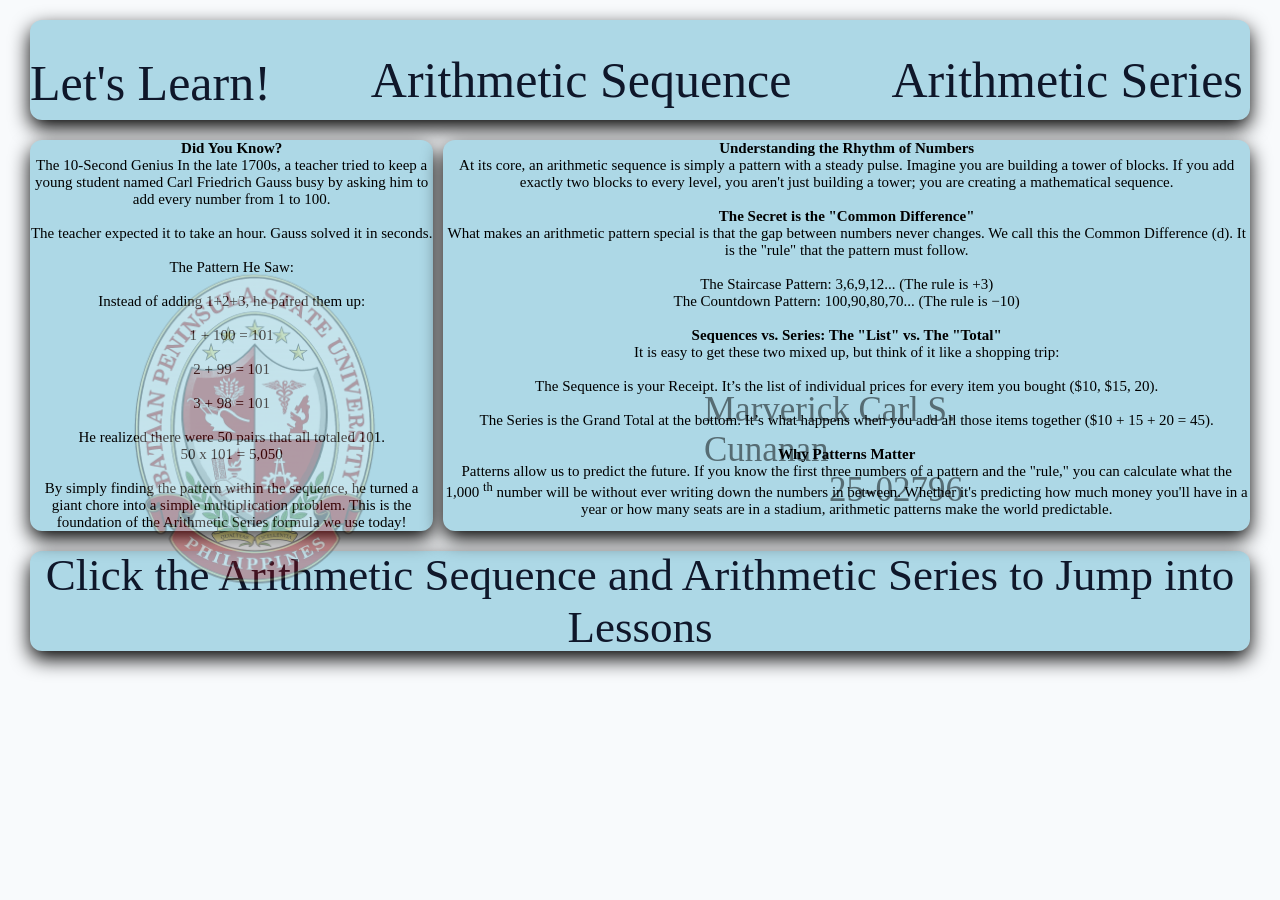
<file: index.html>
<!DOCTYPE html>
<html>
    <head>
        <title>Home Page</title>
        <link rel="stylesheet" href="style.css">
    </head>
    <body>

        <header>
            <p id="statement">Let's Learn!</p>
            <a id="arithmeticsequence" href="arithmetic sequence.html"> Arithmetic Sequence</a>
            <a id="arithmeticseries" href="arithmetic series.html">Arithmetic Series</a>
        </header>

        <div id="maincontainer">
            <p id="sidebar"><strong>Did You Know?</strong><br>
                The 10-Second Genius In the late 1700s, a teacher tried to keep a young student named Carl Friedrich Gauss busy by asking him to add every number from 1 to 100.<br><br> The teacher expected it to take an hour. Gauss solved it in seconds.<br><br> The Pattern He Saw:<br><br> Instead of adding 1+2+3, he paired them up:<br><br> 1 + 100 = 101<br><br> 2 + 99 = 101<br><br> 3 + 98 = 101<br><br> He realized there were 50 pairs that all totaled 101.<br> 50 x 101 = 5,050<br><br> By simply finding the pattern within the sequence, he turned a giant chore into a simple multiplication problem. This is the foundation of the Arithmetic Series formula we use today!</p> 
            <p id="contentbox"> <b>Understanding the Rhythm of Numbers</b><br>
At its core, an arithmetic sequence is simply a pattern with a steady pulse. Imagine you are building a tower of blocks. If you add exactly two blocks to every level, you aren't just building a tower; you are creating a mathematical sequence.<br><br>

<b>The Secret is the "Common Difference"</b><br>
What makes an arithmetic pattern special is that the gap between numbers never changes. We call this the Common Difference (d). It is the "rule" that the pattern must follow.<br><br>

The Staircase Pattern: 3,6,9,12... (The rule is +3)<br>

The Countdown Pattern: 100,90,80,70... (The rule is −10)<br><br>

<b>Sequences vs. Series: The "List" vs. The "Total"</b><br>
It is easy to get these two mixed up, but think of it like a shopping trip:<br><br>

The Sequence is your Receipt. It’s the list of individual prices for every item you bought ($10, $15, 20).<br><br>

The Series is the Grand Total at the bottom. It’s what happens when you add all those items together ($10 + 15 + 20 = 45).<br><br>

<b>Why Patterns Matter</b><br>
Patterns allow us to predict the future. If you know the first three numbers of a pattern and the "rule," you can calculate what the 1,000 
<sup>th</sup> number will be without ever writing down the numbers in between. Whether it's predicting how much money you'll have in a year or how many seats are in a stadium, arithmetic patterns make the world predictable.</p>
        </div>

        <footer id="footer">
            <p id="footer2">Click the Arithmetic Sequence and Arithmetic Series to Jump into Lessons</p>
        </footer>

        <div id="name">Marverick Carl S. Cunanan<br>
        <div id="number">25-02796</div>
       </div>

       <div id="logo"><img src="logo.png" width="33%" height="33%" alt="image"/>
       </div>

       
    </body>
</html>
</file>
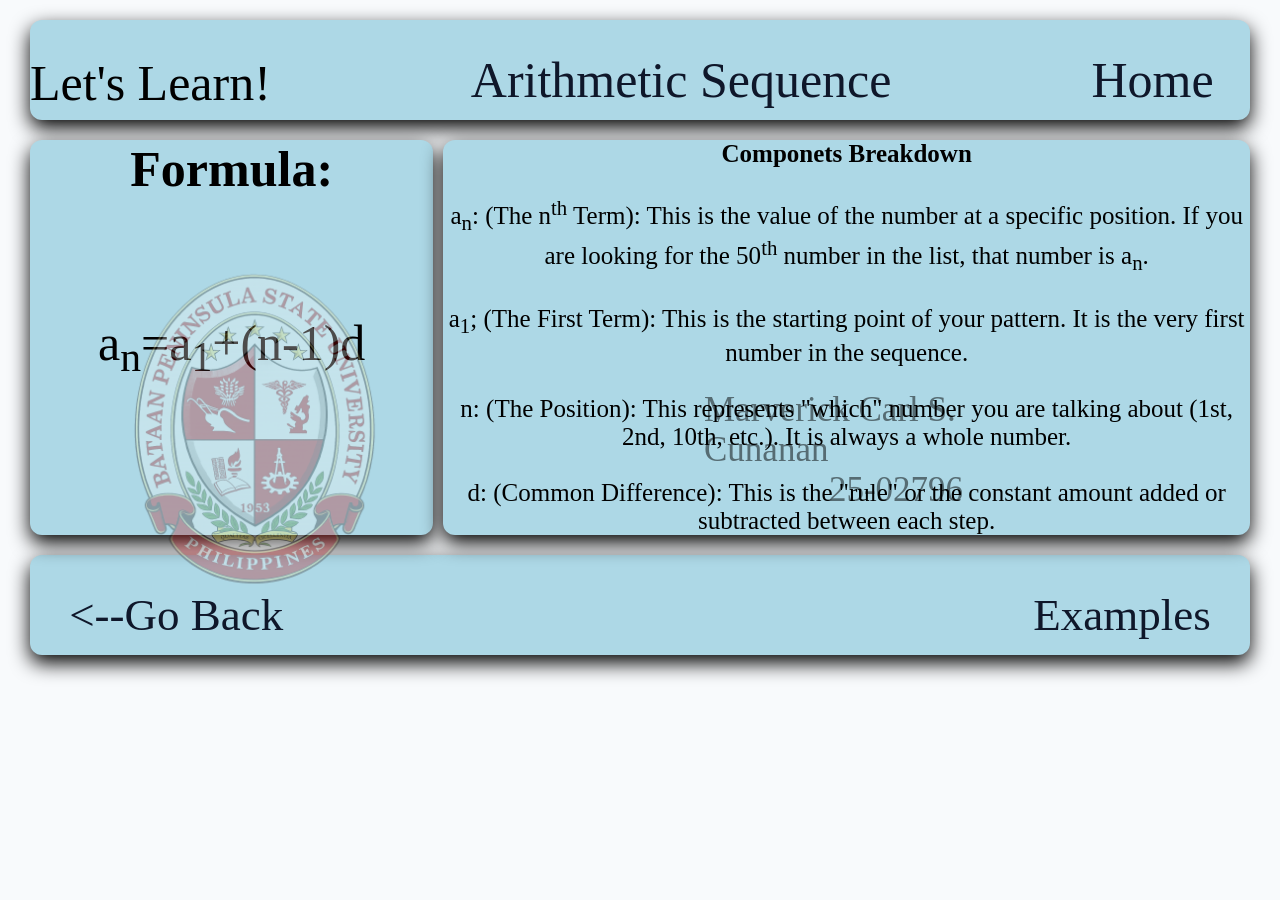
<file: arithmetic sequence.html>
<!DOCTYPE html>
<html>
    <head>
        <title>Arithmetic Sequence</title>
        <link rel="stylesheet" href="arithmetic sequence.css">
    </head>
    <body>

        <header>
            <p id="statement">Let's Learn!</p>
            <a id="arithmeticsequence" href="arithmetic sequence.html"> Arithmetic Sequence</a>
            <a id="home" href="index.html">Home</a>
        </header>
        
        <div id="maincontainer">
            <p id="sidebar"><b>Formula:</b><br><br><br>a<sub>n</sub>=a<sub>1</sub>+(n-1)d</p> 
            <p id="contentbox"><b>Componets Breakdown</b><br><br>
                a<sub>n</sub>: (The  n<sup>th</sup>  Term): This is the value of the number at a specific position. If you are looking for the 50<sup>th</sup> number in the list, that number is a<sub>n</sub>.<br><br>

                a<sub>1</sub>; (The First Term): This is the starting point of your pattern. It is the very first number in the sequence.<br><br>
                
                n: (The Position): This represents "which" number you are talking about (1st, 2nd, 10th, etc.). It is always a whole number.<br><br>
                
                d: (Common Difference): This is the "rule" or the constant amount added or subtracted between each step.</p>
        </div>

        <footer id="footer">
            <a id="goback" href="index.html"><--Go Back</a>
            <a id="example1" href="example1.html">Examples</a>
        </footer>

        <div id="name">Marverick Carl S. Cunanan<br>
        <div id="number">25-02796</div>
       </div>

       <div id="logo"><img src="logo.png" width="33%" height="33%" alt="image"/>
       </div>

       
    </body>
</html>
</file>
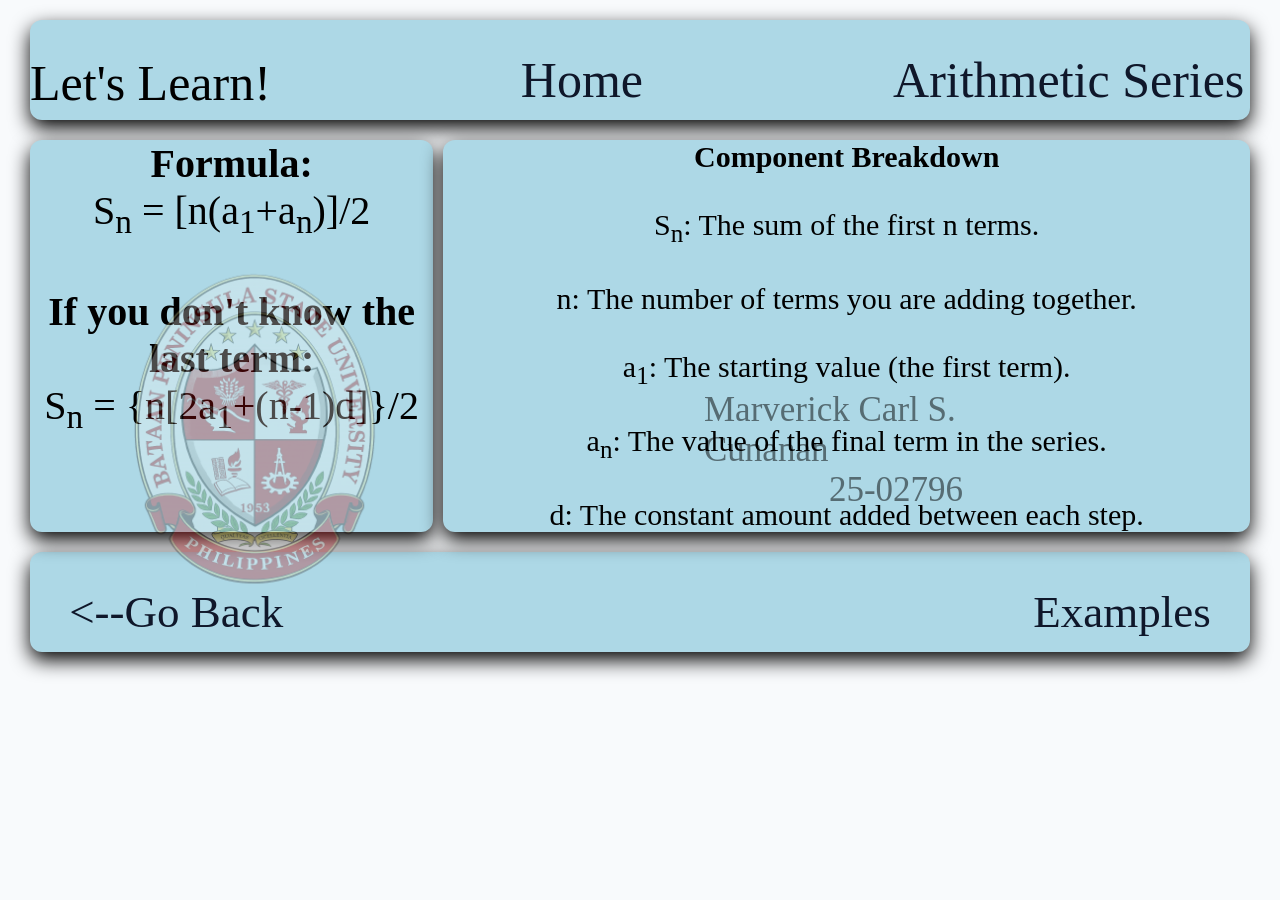
<file: arithmetic series.html>
<!DOCTYPE html>
<html>
    <head>
        <title>Arithmetic Series</title>
        <link rel="stylesheet" href="arithmetic series.css">
    </head>
    <body>

        <header>
            <p id="statement">Let's Learn!</p>
            <a id="arithmeticsequence" href="index.html"> Home</a>
            <a id="arithmeticseries" href="arithmetic series.html">Arithmetic Series</a>
        </header>
        
        <div id="maincontainer">
            <p id="sidebar">
                <b>Formula:</b><br>

                S<sub>n</sub> = [n(a<sub>1</sub>+a<sub>n</sub>)]/2<br><br>

                <b>If you don't know the last term:</b><br>
                S<sub>n</sub> = {n[2a<sub>1</sub>+(n-1)d]}/2
            </p> 
            <p id="contentbox"> <b>Component Breakdown</b><br><br>

                S<sub>n</sub>: The sum of the first n terms.<br><br>
                n: The number of terms you are adding together.<br><br>
                a<sub>1</sub>: The starting value (the first term).<br><br>
                a<sub>n</sub>: The value of the final term in the series.<br><br>
                d: The constant amount added between each step.</p>
        </div>

        <footer id="footer">
            <a id="goback" href="index.html"><--Go Back</a>
            <a id="example1" href="example2.html">Examples</a>
        </footer>

        <div id="name">Marverick Carl S. Cunanan<br>
        <div id="number">25-02796</div>
       </div>

       <div id="logo"><img src="logo.png" width="33%" height="33%" alt="image"/>
       </div>

       
    </body>
</html>
</file>
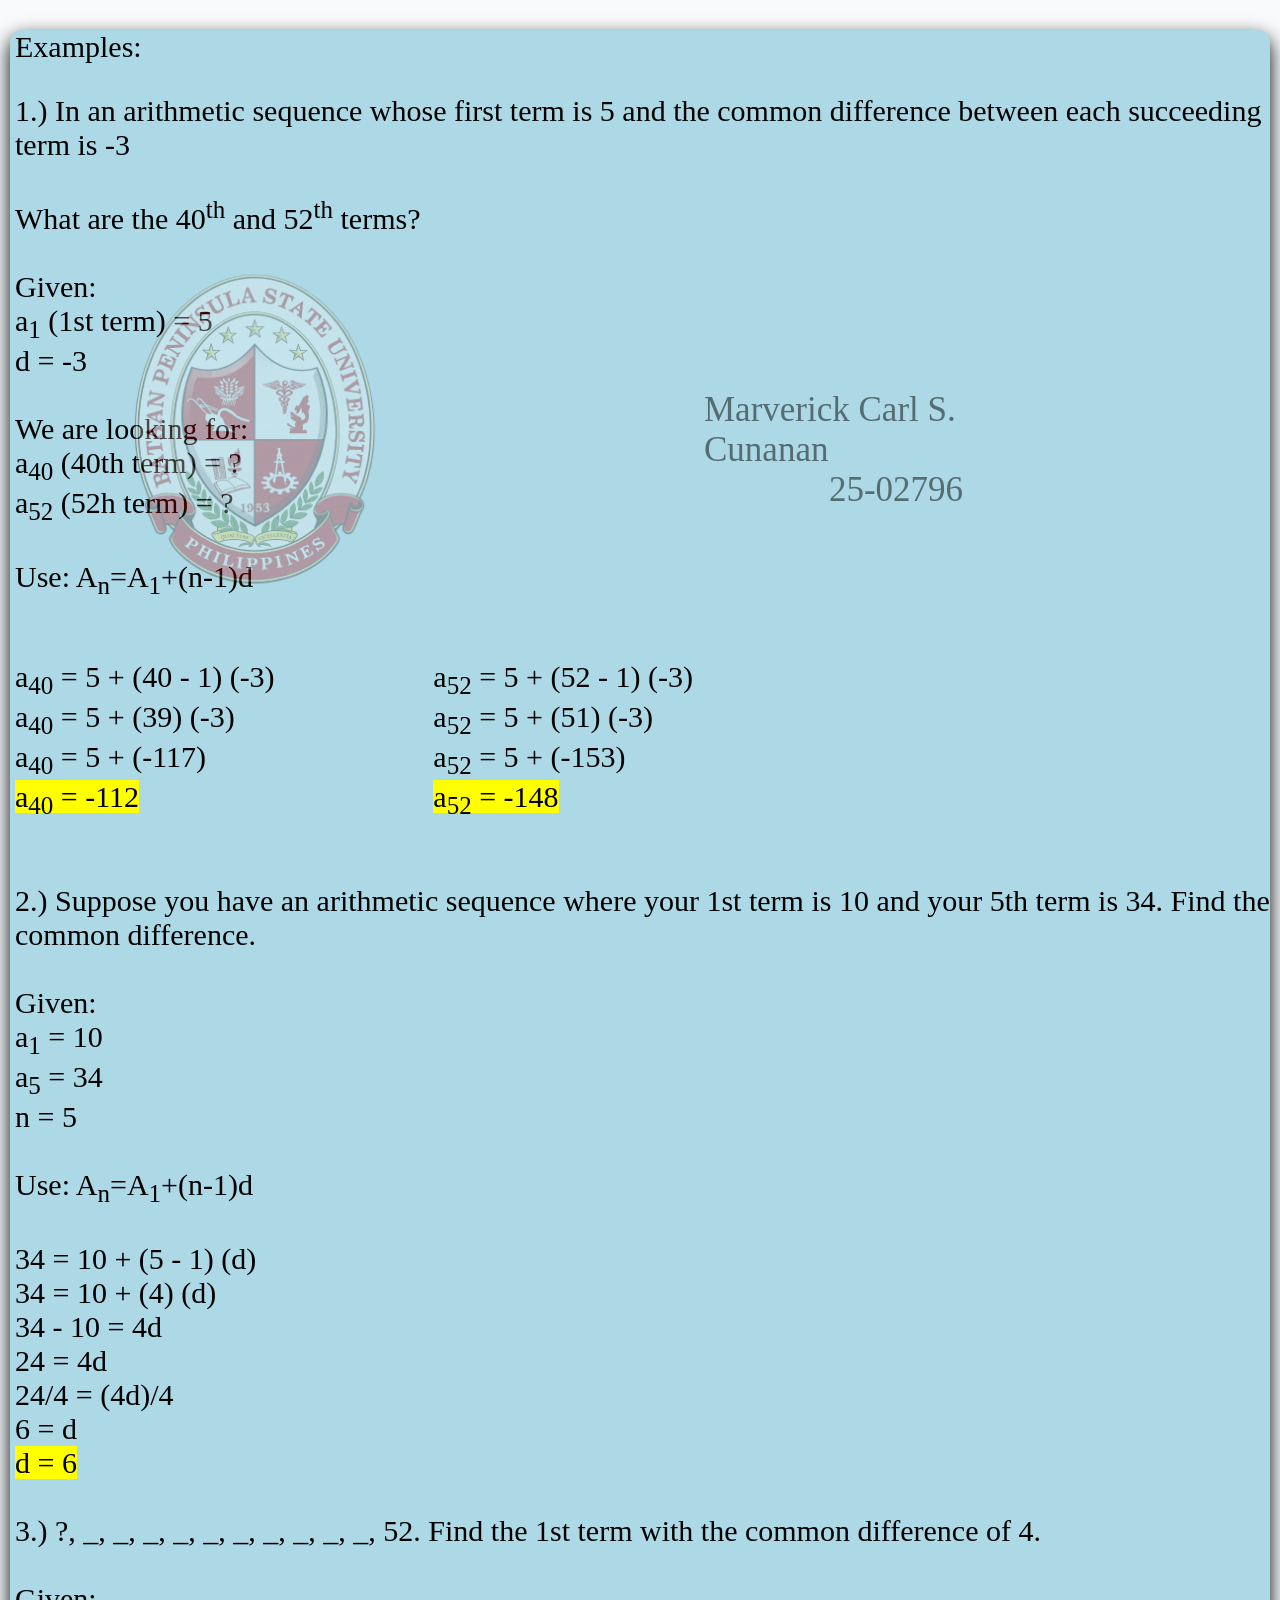
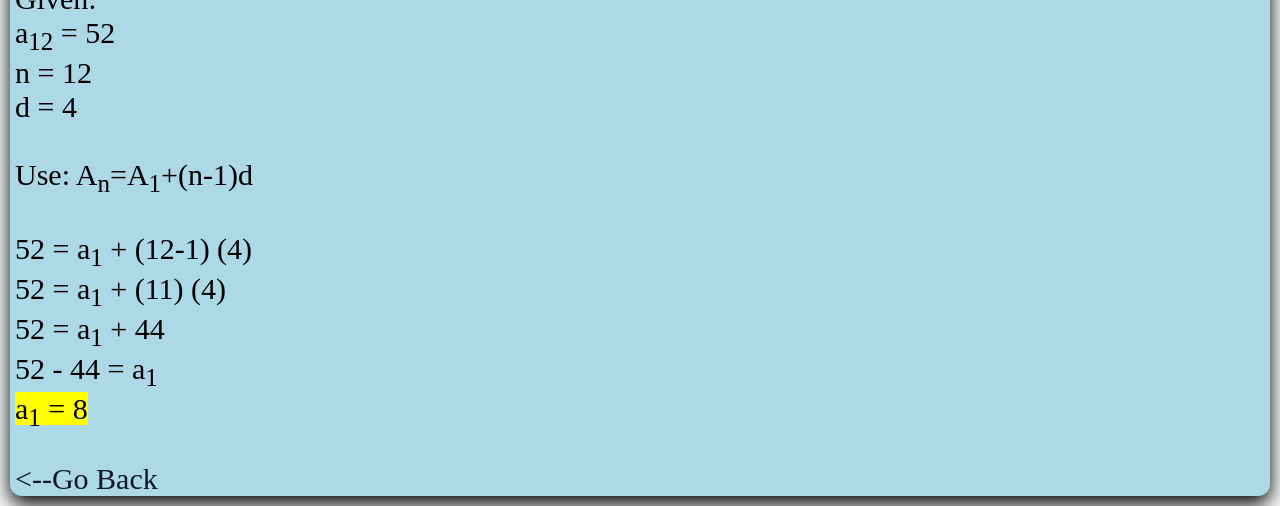
<file: example1.html>
<!DOCTYPE html>
<html>
    <head>
        <title>Arithmetic Sequence Examples</title>
        <link rel="stylesheet" href="example1.css">
    </head>
    <body>
        <header>
        <p id="examples">Examples:</p>
        <p>1.) In an arithmetic sequence whose first term is 5 and the common difference between each succeeding term is -3<br><br>

            What are the 40<sup>th</sup> and 52<sup>th</sup> terms?<br><br>

            Given:<br>
            a<sub>1</sub> (1st term) = 5<br>
            d = -3<br><br>
            
            We are looking for:<br>
            a<sub>40</sub> (40th term) = ?<br>
            a<sub>52</sub> (52h term) = ?<br><br>

            Use: A<sub>n</sub>=A<sub>1</sub>+(n-1)d<br>
            <div id="no1">
            <p id="a40">a<sub>40</sub> = 5 + (40 - 1) (-3)<br>
            a<sub>40</sub> = 5 + (39) (-3)<br>
            a<sub>40</sub> = 5 + (-117)<br>
            <mark>a<sub>40</sub> = -112</mark><br><br></p>
            <p id="a52">
                a<sub>52</sub> = 5 + (52 - 1) (-3)<br>
            a<sub>52</sub> = 5 + (51) (-3)<br>
            a<sub>52</sub> = 5 + (-153)<br>
            <mark>a<sub>52</sub> = -148</mark><br><br>
            </p>
        </div>
        2.) Suppose you have an arithmetic sequence where your 1st term is 10 and your 5th term is 34. Find the common difference.<br><br>

        Given:<br>
        a<sub>1</sub> = 10<br>
        a<sub>5</sub> = 34<br>
        n = 5<br><br>

        Use: A<sub>n</sub>=A<sub>1</sub>+(n-1)d<br><br>

        34 = 10 + (5 - 1) (d)<br>
        34 = 10 + (4) (d)<br>
        34 - 10 = 4d<br>
        24 = 4d<br>
        24/4 = (4d)/4<br>
        6 = d<br>
        <mark>d = 6</mark><br><br>

        3.) ?, _, _, _, _, _, _, _, _, _, _, 52. Find the 1st term with the common difference of 4.<br><br>

        Given:<br>
        a<sub>12</sub> = 52<br>
        n = 12<br>
        d = 4<br><br>

        Use: A<sub>n</sub>=A<sub>1</sub>+(n-1)d<br><br>

        52 = a<sub>1</sub> + (12-1) (4)<br>
        52 = a<sub>1</sub> + (11) (4) <br>
        52 = a<sub>1</sub> + 44<br>
        52 - 44 = a<sub>1</sub><br>
        <mark>a<sub>1</sub> = 8</mark>
        </p>
        <a id="goback" href="arithmetic sequence.html"><--Go Back</a>
        </header>
        <div id="name">Marverick Carl S. Cunanan<br>
        <div id="number">25-02796</div>
       </div>

       <div id="logo"><img src="logo.png" width="33%" height="33%" alt="image"/>
       </div>
    </body>
</html>
</file>
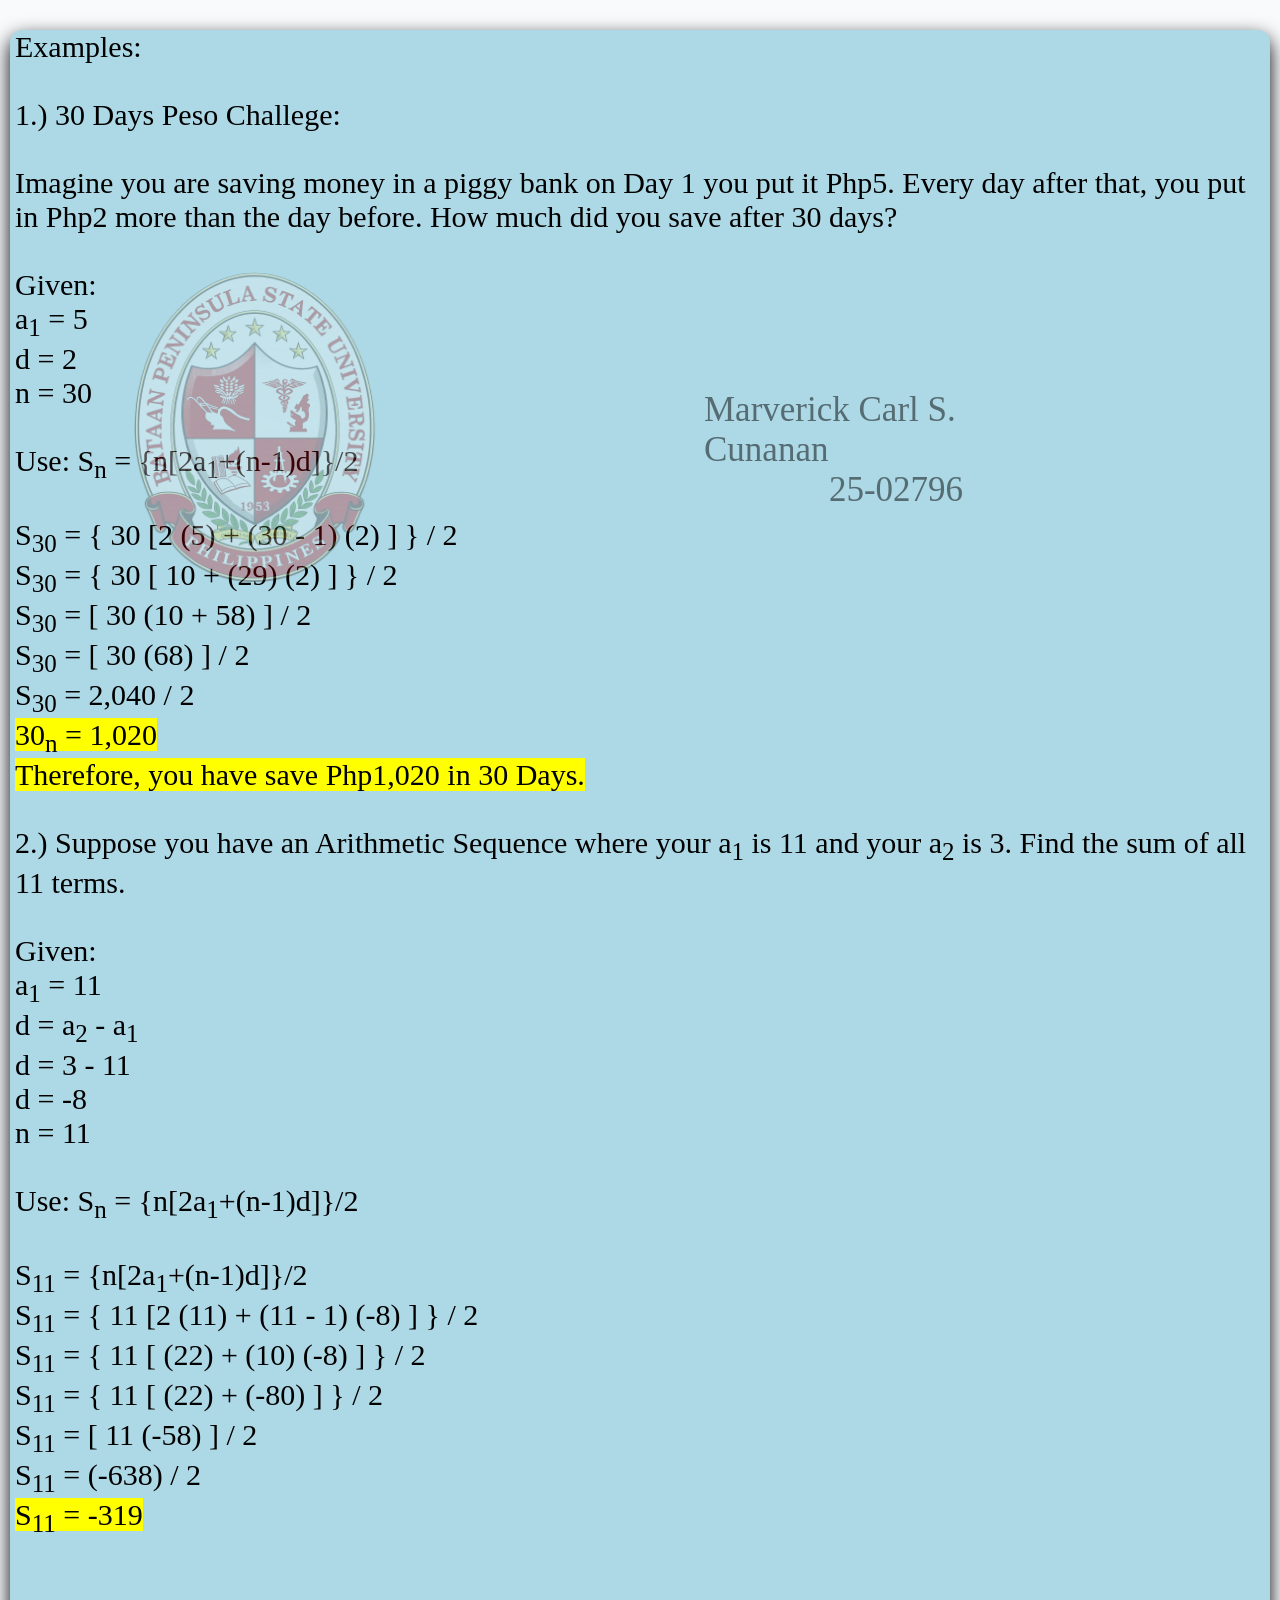
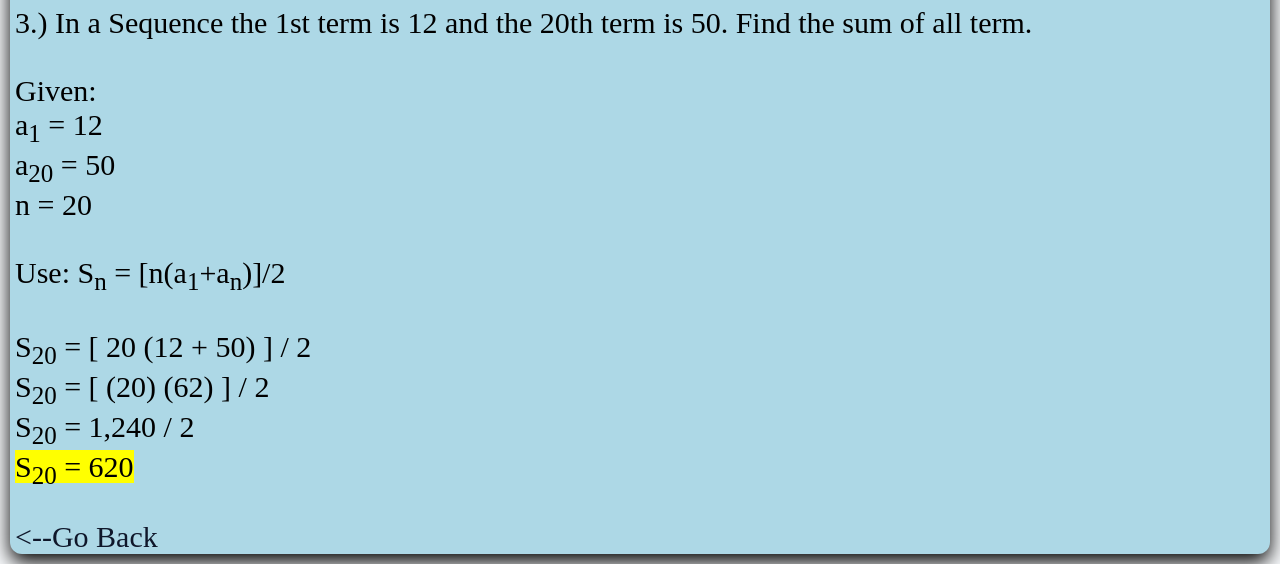
<file: example2.html>
<!DOCTYPE html>
<html>
    <head>
        <title>Arithmetic Series Examples</title>
        <link rel="stylesheet" href="example2.css">
    </head>
    <body>
        <header>
            <p>Examples:<br><br>

                1.) 30 Days Peso Challege:<br><br>
                Imagine you are saving money in a piggy bank on Day 1 you put it Php5.
                Every day after that, you put in Php2 more than the day before. How much did you save after 30 days?<br><br>

                Given:<br>
                a<sub>1</sub> = 5<br>
                d = 2<br>
                n = 30 <br><br>

                Use: S<sub>n</sub> = {n[2a<sub>1</sub>+(n-1)d]}/2 <br><br>

                S<sub>30</sub> = { 30 [2 (5) + (30 - 1) (2) ] } / 2<br>
                S<sub>30</sub> = { 30 [ 10 + (29) (2) ] } / 2<br>
                S<sub>30</sub> = [ 30 (10 + 58) ] / 2<br>
                S<sub>30</sub> = [ 30 (68) ] / 2<br>
                S<sub>30</sub> = 2,040 / 2<br>
                <mark>30<sub>n</sub> = 1,020</mark><br>
                <mark>Therefore, you have save Php1,020 in 30 Days.</mark><br><br>

                2.) Suppose you have an Arithmetic Sequence where your a<sub>1</sub> is 11 and your a<sub>2</sub> is 3. Find the sum of all 11 terms.<br><br>

                Given:<br>
                a<sub>1</sub> = 11<br>
                d = a<sub>2</sub> - a<sub>1</sub><br>
                d = 3 - 11 <br>
                d = -8<br>
                n = 11<br><br>

                Use: S<sub>n</sub> = {n[2a<sub>1</sub>+(n-1)d]}/2 <br><br>

                S<sub>11</sub> = {n[2a<sub>1</sub>+(n-1)d]}/2 <br>
                S<sub>11</sub> = { 11 [2 (11) + (11 - 1) (-8) ] } / 2<br>
                S<sub>11</sub> = { 11 [ (22) + (10) (-8) ] } / 2<br>
                S<sub>11</sub> = { 11 [ (22) + (-80) ] } / 2<br>
                S<sub>11</sub> = [ 11 (-58) ] / 2<br>
                S<sub>11</sub> = (-638) / 2<br>
                <mark>S<sub>11</sub> = -319<br></mark><br><br>

                3.) In a Sequence the 1st term is 12 and the 20th term is 50. Find the sum of all term.<br><br>

                Given:<br>
                a<sub>1</sub> = 12<br>
                a<sub>20</sub> = 50<br>
                n = 20 <br><br>

                Use: S<sub>n</sub> = [n(a<sub>1</sub>+a<sub>n</sub>)]/2<br><br>

                S<sub>20</sub> = [ 20 (12 + 50) ] / 2<br>
                S<sub>20</sub> = [ (20) (62) ] / 2<br>
                S<sub>20</sub> = 1,240 / 2<br>
                <mark>S<sub>20</sub> = 620<br></mark>

            </p> 
            <a id="goback" href="arithmetic series.html"><--Go Back</a>

            <div id="name">Marverick Carl S. Cunanan<br>
        <div id="number">25-02796</div>
       </div>

       <div id="logo"><img src="logo.png" width="33%" height="33%" alt="image"/>
       </div>
        </header>
    </body>
</html>
</file>
<file: style.css>
header{
    background-color: lightblue;
    font-size: 50px;
    margin: 20px 20px;
    height: 100px;    
    display: flex;
    align-items: center;
    padding: 0;
    flex-direction: row;
    gap: 100px;
    border-radius: 12px;
    box-shadow: 0 8px 20px;
}

body {
    margin: 10px;
    background-color: #F8FAFC;
    
}


#maincontainer {
    display: flex;
    gap: 10px;
    margin: 0px 20px;
   
}

#sidebar {
    background-color: lightblue;
    text-align: center;
    font-size: 15px;
    border-radius: 12px;
    box-shadow: 0 8px 20px;
    flex: 1;    
    margin: 0;  
}

#contentbox {
    background-color: lightblue;
    text-align: center;
    font-size: 15px;
    border-radius: 12px;
    box-shadow: 0 8px 20px;
    flex: 2;    
    margin: 0;  
}

#footer {
    background-color: lightblue;
    text-align: center;
    font-size: 45px;
    border-radius: 12px;
    box-shadow: 0 8px 20px;
    margin: 20px 20px; 
    height: 100px;       
    display: flex;       
    align-items: center; 
    justify-content: center; 
    
    padding: 0;
}

#statement{
    text-align: left;
    margin-bottom: 25px;
    color: #0F172A;
}

#arithmeticsequence{
    color: #0F172A;
    text-decoration: none;
    display: inline-block;
    margin-top: 20px;

}

#arithmeticseries{
    color: #0F172A;
    text-decoration: none;
    display: inline-block;
    margin-top: 20px;

}

#footer2{
    color: #0F172A;
    text-decoration: none;
    display: inline-block;
}

#name{
     font-family: 'Times New Roman', Times, serif;
     font-size: 35px;
     float: none;
     position: fixed;
     top: 50%;
     left: 70%;
     transform: translate(-50%, -50%);
     z-index: 1;
     opacity: 0.5;
}

#number{
    text-align: center;
}

#logo{
     float: none;
     position: fixed;
     top: 50%;
     left: 40%;
     transform: translate(-50%, -50%);
     z-index: 1;
     opacity: 0.3;
    }
</file>
<file: arithmetic sequence.css>
header{
    background-color: lightblue;
    font-size: 50px;
    margin: 20px 20px;
    height: 100px;    
    display: flex;
    align-items: center;
    padding: 0;
    flex-direction: row;
    gap: 200px;
    border-radius: 12px;
    box-shadow: 0 8px 20px;
}

body {
    margin: 10px;
    background-color: #F8FAFC;
    
}


#maincontainer {
    display: flex;
    gap: 10px;
    margin: 0px 20px;
}

#sidebar {
    background-color: lightblue;
    text-align: center;
    font-size: 50px;
    border-radius: 12px;
    box-shadow: 0 8px 20px;
    flex: 1;    
    margin: 0;  
}

#contentbox {
    background-color: lightblue;
    text-align: center;
    font-size: 25px;
    border-radius: 12px;
    box-shadow: 0 8px 20px;
    flex: 2;    
    margin: 0;  
}

#footer {
    background-color: lightblue;
    text-align: center;
    font-size: 45px;
    border-radius: 12px;
    box-shadow: 0 8px 20px;
    margin: 20px 20px; 
    height: 100px;       
    display: flex;       
    align-items: center; 
    justify-content: center;
    gap: 750px; 
    
    padding: 0;
}

#statement{
    text-align: left;
    margin-bottom: 25px;
}

#arithmeticsequence{
    color: #0F172A;
    text-decoration: none;
    display: inline-block;
    margin-top: 20px;

}

#home{
    color: #0F172A;
    text-decoration: none;
    display: inline-block;
    margin-top: 20px;

}

#goback{
    color: #0F172A;
    text-decoration: none;
    display: inline-block;
    margin-top: 20px;

}

#example1{
    color: #0F172A;
    text-decoration: none;
    display: inline-block;
    margin-top: 20px;

}

#name{
     font-family: 'Times New Roman', Times, serif;
     font-size: 35px;
     float: none;
     position: fixed;
     top: 50%;
     left: 70%;
     transform: translate(-50%, -50%);
     z-index: 1;
     opacity: 0.5;
}

#number{
    text-align: center;
}

#logo{
     float: none;
     position: fixed;
     top: 50%;
     left: 40%;
     transform: translate(-50%, -50%);
     z-index: 1;
     opacity: 0.3;
    }
</file>
<file: arithmetic series.css>
header{
    background-color: lightblue;
    font-size: 50px;
    margin: 20px 20px;
    height: 100px;    
    display: flex;
    align-items: center;
    padding: 0;
    flex-direction: row;
    gap: 250px;
    border-radius: 12px;
    box-shadow: 0 8px 20px;
}

body {
    margin: 10px;
    background-color: #F8FAFC;
    
}


#maincontainer {
    display: flex;
    gap: 10px;
    margin: 0px 20px;
}

#sidebar {
    background-color: lightblue;
    text-align: center;
    font-size: 40px;
    border-radius: 12px;
    box-shadow: 0 8px 20px;
    flex: 1;    
    margin: 0;  
}

#contentbox {
    background-color: lightblue;
    text-align: center;
    font-size: 30px;
    border-radius: 12px;
    box-shadow: 0 8px 20px;
    flex: 2;    
    margin: 0;  
}

#footer {
    background-color: lightblue;
    text-align: center;
    font-size: 45px;
    border-radius: 12px;
    box-shadow: 0 8px 20px;
    margin: 20px 20px; 
    height: 100px;       
    display: flex;       
    align-items: center; 
    justify-content: center;
    gap: 750px; 
    
    padding: 0;
}

#statement{
    text-align: left;
    margin-bottom: 25px;
}

#arithmeticsequence{
    color: #0F172A;
    text-decoration: none;
    display: inline-block;
    margin-top: 20px;

}

#arithmeticseries{
    color: #0F172A;
    text-decoration: none;
    display: inline-block;
    margin-top: 20px;

}

#goback{
    color: #0F172A;
    text-decoration: none;
    display: inline-block;
    margin-top: 20px;

}

#example1{
    color: #0F172A;
    text-decoration: none;
    display: inline-block;
    margin-top: 20px;

}

#name{
     font-family: 'Times New Roman', Times, serif;
     font-size: 35px;
     float: none;
     position: fixed;
     top: 50%;
     left: 70%;
     transform: translate(-50%, -50%);
     z-index: 1;
     opacity: 0.5;
}

#number{
    text-align: center;
}

#logo{
     float: none;
     position: fixed;
     top: 50%;
     left: 40%;
     transform: translate(-50%, -50%);
     z-index: 1;
     opacity: 0.3;
    }
</file>
<file: example1.css>
body{
    background-color: #F8FAFC;
    margin: 10px;
    
}

header{
    background-color: lightblue;
    font-size: 30px;
    border-radius: 12px;
    box-shadow: 0 8px 20px;
    padding-left: 5px;
}

#goback{
    color: #0F172A;
    text-decoration: none;
}

#no1{
    display: flex;
    
}

#name{
     font-family: 'Times New Roman', Times, serif;
     font-size: 35px;
     float: none;
     position: fixed;
     top: 50%;
     left: 70%;
     transform: translate(-50%, -50%);
     z-index: 1;
     opacity: 0.5;
}

#number{
    text-align: center;
}

#logo{
     float: none;
     position: fixed;
     top: 50%;
     left: 40%;
     transform: translate(-50%, -50%);
     z-index: 1;
     opacity: 0.3;
    }
    

#a40{
    flex: 1;
}

#a52{
    flex: 2;
}
</file>
<file: example2.css>
body{
    background-color: #F8FAFC;
    margin: 10px;
    
}

header{
    background-color: lightblue;
    font-size: 30px;
    border-radius: 12px;
    box-shadow: 0 8px 20px;
    padding-left: 5px;
}

#goback{
    color: #0F172A;
    text-decoration: none;
}

#name{
     font-family: 'Times New Roman', Times, serif;
     font-size: 35px;
     float: none;
     position: fixed;
     top: 50%;
     left: 70%;
     transform: translate(-50%, -50%);
     z-index: 1;
     opacity: 0.5;
}

#number{
    text-align: center;
}

#logo{
     float: none;
     position: fixed;
     top: 50%;
     left: 40%;
     transform: translate(-50%, -50%);
     z-index: 1;
     opacity: 0.3;
    }
</file>
